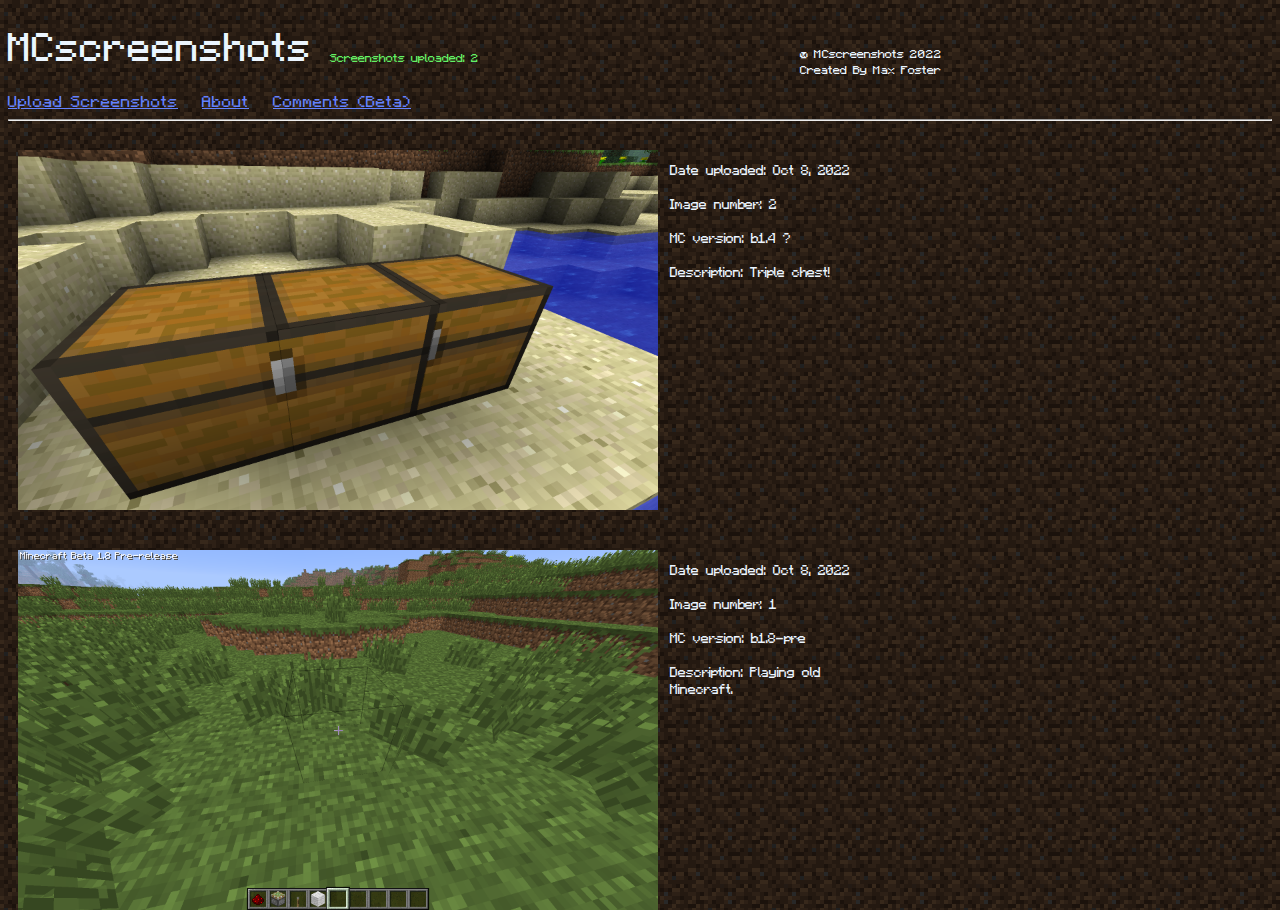
<file: index.html>
<!DOCTYPE html>
<html lang="en">
  <head>
    <meta charset="UTF-8" />
    <meta http-equiv="X-UA-Compatible" content="IE=edge" />
    <meta name="viewport" content="width=device-width, initial-scale=1.0" />
    <title>MCscreenshots</title>
    <link rel="shortcut icon" type="image/png" href="WebFiles/mcss.png" />
    <link href="Style.css" rel="stylesheet" />
  </head>
  <body background="WebFiles/dirt.png">
    <h1>MCscreenshots</h1>
    <a href="upload">Upload Screenshots</a>
    <a class="link2" href="about">About</a>
    <a class="link3" href="comment">Comments (Beta)</a>
    <p class="copyright">
      &copy; MCscreenshots 2022<br />Created By Max Foster
    </p>
    <p class="total">Screenshots uploaded: 2</p>
    <hr />
    <img class="img1" src="Screenshots/Screenshot 1.png" alt="Screenshot 1" />
    <p class="txt1">
      Date uploaded: Oct 8, 2022<br /><br />Image
      number: 1<br /><br />MC version: b1.8-pre<br /><br />Description: Playing
      old<br />Minecraft.
    </p>
    <img class="img2" src="Screenshots/Screenshot 2.png" alt="Screenshot 2" />
    <p class="txt2">
      Date uploaded: Oct 8, 2022<br /><br />Image
      number: 2<br /><br />MC version: b1.4 ?<br /><br />Description: Triple
      chest!
    </p>
  </body>
</html>
</file>
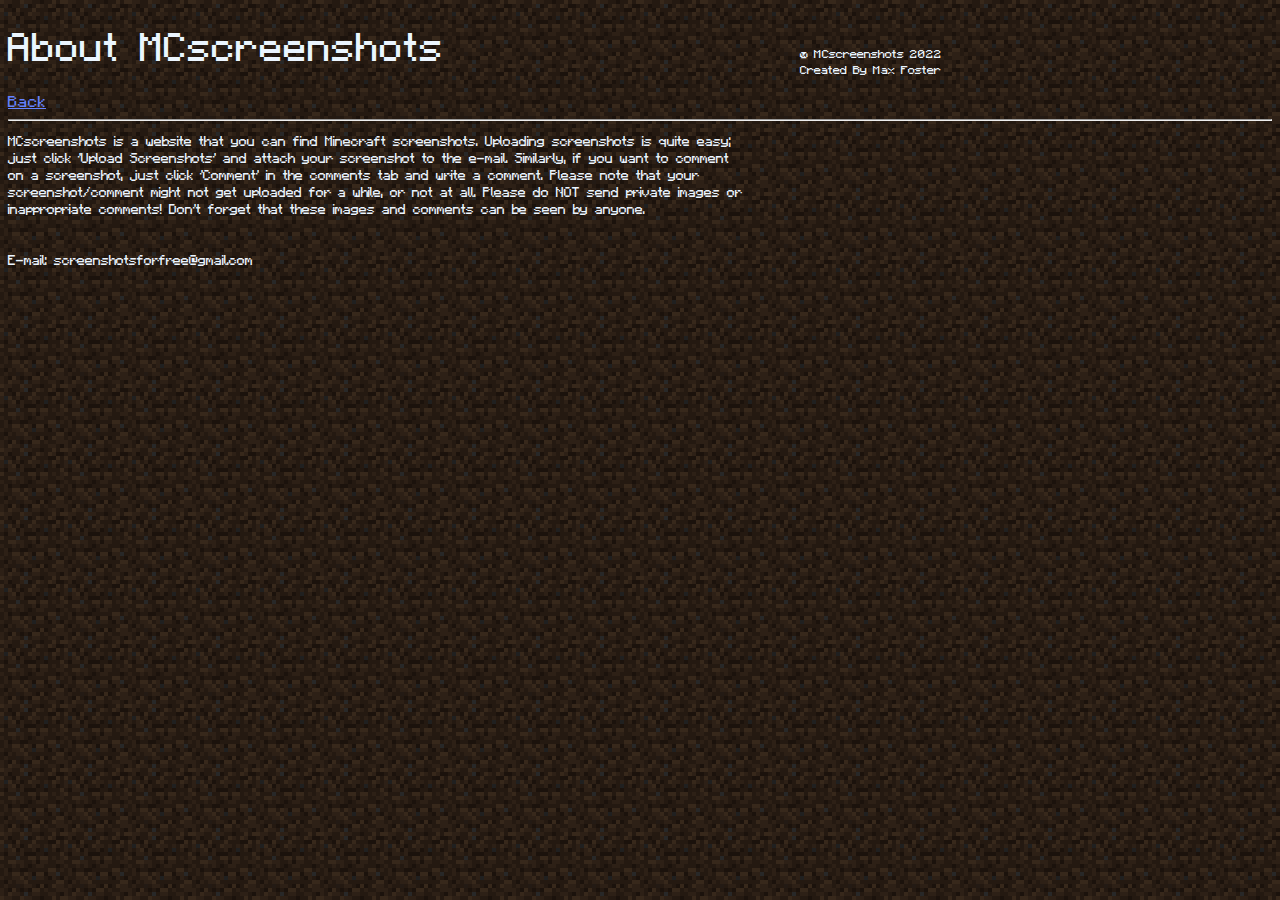
<file: about.html>
<!DOCTYPE html>
<html lang="en">
  <head>
    <meta charset="UTF-8" />
    <meta http-equiv="X-UA-Compatible" content="IE=edge" />
    <meta name="viewport" content="width=device-width, initial-scale=1.0" />
    <title>About</title>
    <link rel="shortcut icon" type="image/png" href="WebFiles/mcss.png" />
    <link href="Style.css" rel="stylesheet" />
  </head>
  <body background="WebFiles/dirt.png">
    <h1>About MCscreenshots</h1>
    <a href="index">Back</a>
    <p class="copyright">
      &copy; MCscreenshots 2022<br />Created By Max Foster
    </p>
    <hr />
    <p>
      MCscreenshots is a website that you can find Minecraft screenshots.
      Uploading screenshots is quite easy;<br />just click 'Upload Screenshots'
      and attach your screenshot to the e-mail. Similarly, if you want to
      comment<br />on a screenshot, just click 'Comment' in the comments tab and
      write a comment. Please note that your<br />screenshot/comment might not
      get uploaded for a while, or not at all. Please do NOT send private images
      or<br />inappropriate comments! Don't forget that these images and
      comments can be seen by anyone.<br /><br /><br />E-mail:
      screenshotsforfree@gmail.com
    </p>
  </body>
</html>
</file>
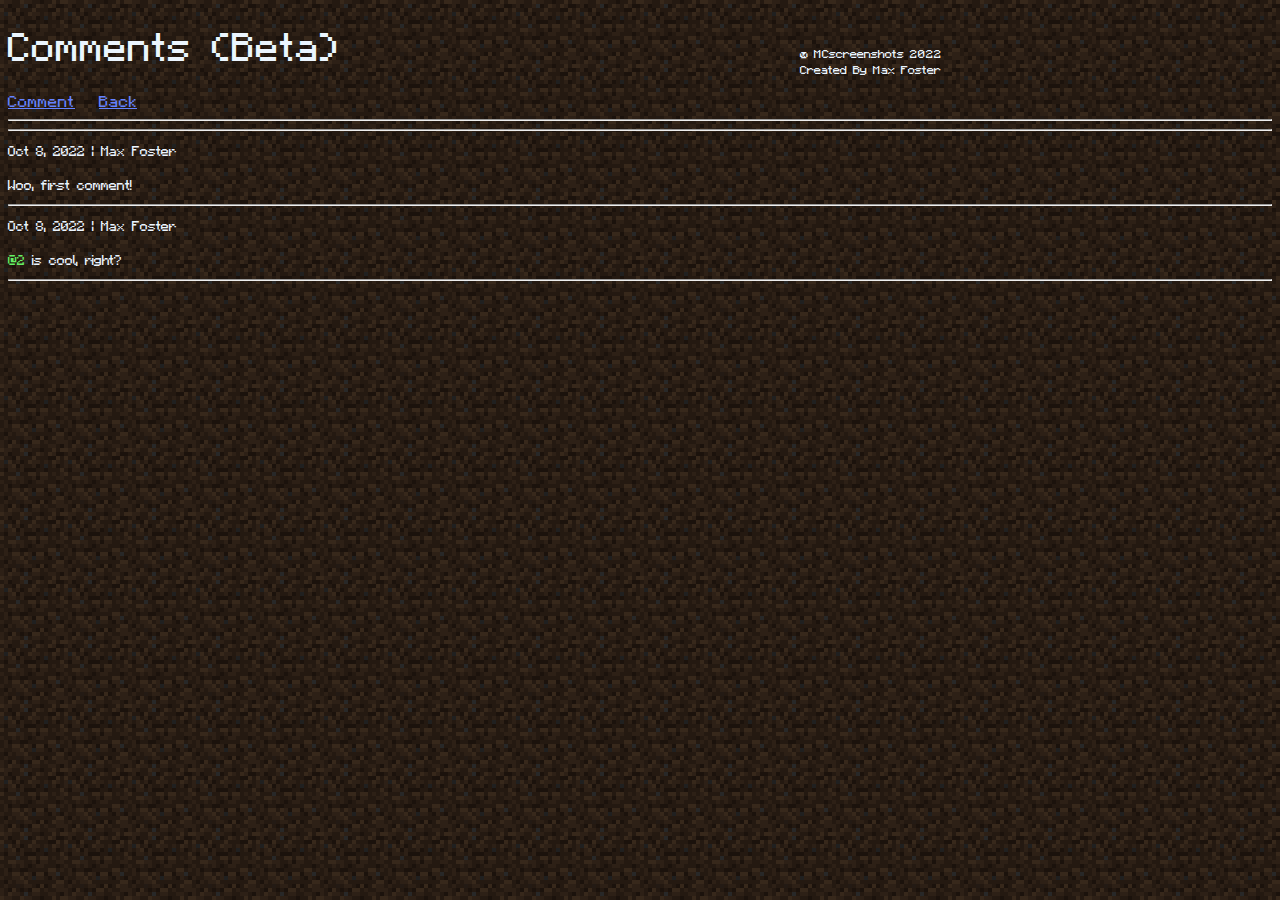
<file: comment.html>
<!DOCTYPE html>
<html lang="en">
  <head>
    <meta charset="UTF-8" />
    <meta http-equiv="X-UA-Compatible" content="IE=edge" />
    <meta name="viewport" content="width=device-width, initial-scale=1.0" />
    <title>Comments</title>
    <link rel="shortcut icon" type="image/png" href="WebFiles/mcss.png" />
    <link href="Style.css" rel="stylesheet" />
  </head>
  <body background="WebFiles/dirt.png">
    <h1>Comments (Beta)</h1>
    <a
      href="https://mail.google.com/mail/u/0/#inbox?compose=CllgCJTHVVvgdQvDwcRBGnCzMjHHGxWBLmGhpCdLQBrGpfcVTtrjrRgmkrLRpDnjsjhFbVngNnq"
      target="_blank"
      >Comment</a
    >
    <a class="link2" href="index">Back</a>
    <p class="copyright">
      &copy; MCscreenshots 2022<br />Created By Max Foster
    </p>
    <hr /><hr />
    <p>Oct 8, 2022 | Max Foster<br /><br />Woo, first comment!<hr /></p>
    <p>Oct 8, 2022 | Max Foster<br /><br /><span class="tag">@2</span> is cool, right?</p><hr />
  </body>
</html>
</file>
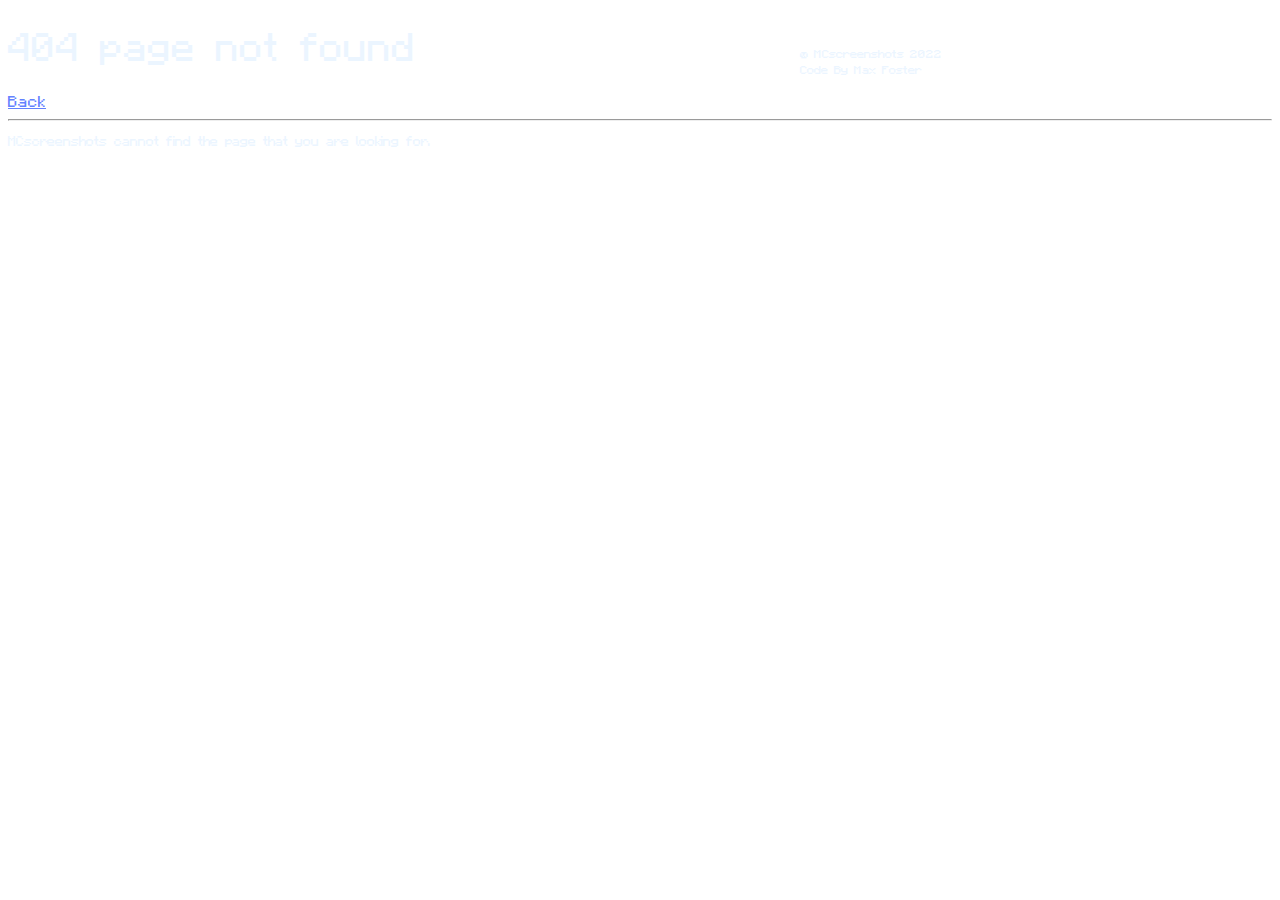
<file: not-found-page.html>
<!DOCTYPE html>
<html lang="en">
  <head>
    <meta charset="UTF-8" />
    <meta http-equiv="X-UA-Compatible" content="IE=edge" />
    <meta name="viewport" content="width=device-width, initial-scale=1.0" />
    <title>404</title>
    <link rel="shortcut icon" type="image/png" href="WebFiles/mcss.png" />
    <link href="Style.css" rel="stylesheet" />
  </head>
  <body>
    <h1>404 page not found</h1>
    <a href="index">Back</a>
    <p class="copyright">&copy; MCscreenshots 2022<br />Code By Max Foster</p>
    <hr />
    <p>MCscreenshots cannot find the page that you are looking for.</p>
  </body>
</html>
</file>
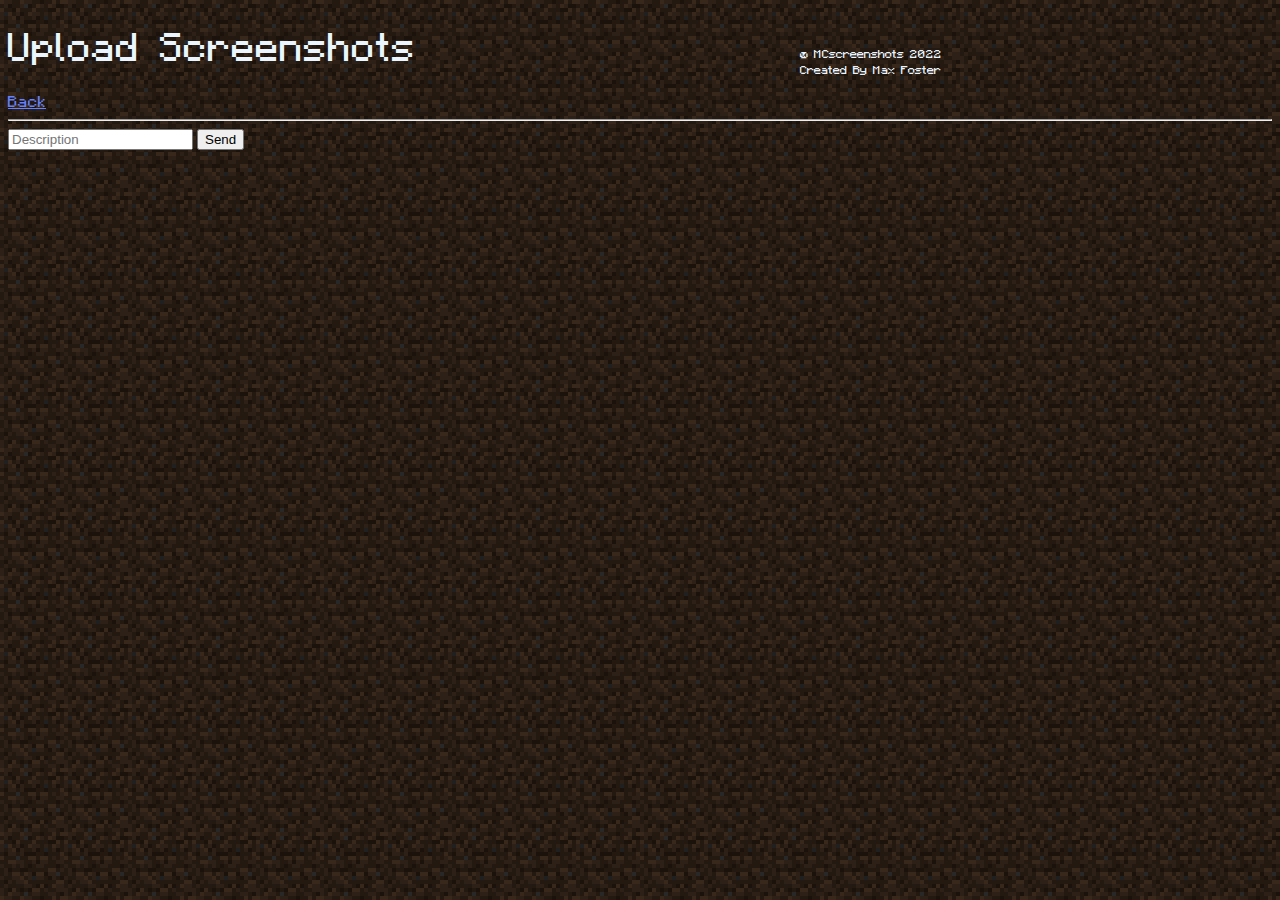
<file: upload.html>
<!DOCTYPE html>
<html lang="en">
  <head>
    <meta charset="UTF-8" />
    <meta http-equiv="X-UA-Compatible" content="IE=edge" />
    <meta name="viewport" content="width=device-width, initial-scale=1.0" />
    <title>Upload</title>
    <link rel="shortcut icon" type="image/png" href="WebFiles/mcss.png" />
    <link href="Style.css" rel="stylesheet" />
  </head>
  <body background="WebFiles/dirt.png">
    <h1>Upload Screenshots</h1>
    <a href="index">Back</a>
    <p class="copyright">
      &copy; MCscreenshots 2022<br />Created By Max Foster
    </p>
    <hr />
    <form
      action="https://mail.google.com/screenshotsforfree@gmail.com"
      method="post"
    >
      <input
        type="text"
        name="description"
        placeholder="Description"
        required
      />
      <input type="submit" name="submit" value="Send" />
    </form>
  </body>
</html>
</file>
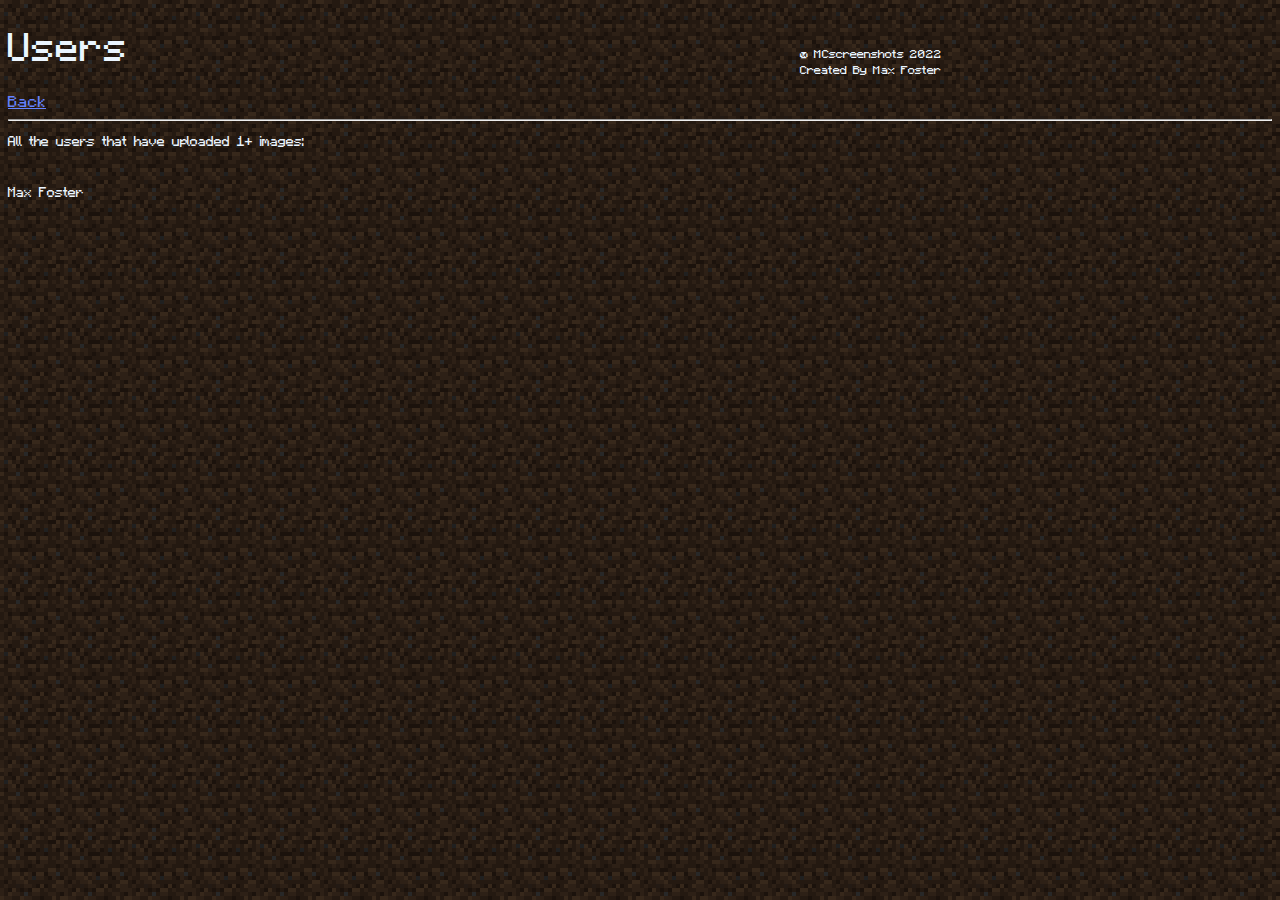
<file: users.html>
<!DOCTYPE html>
<html lang="en">
  <head>
    <meta charset="UTF-8" />
    <meta http-equiv="X-UA-Compatible" content="IE=edge" />
    <meta name="viewport" content="width=device-width, initial-scale=1.0" />
    <title>Users</title>
    <link rel="shortcut icon" type="image/png" href="WebFiles/mcss.png" />
    <link href="Style.css" rel="stylesheet" />
  </head>
  <body background="WebFiles/dirt.png">
    <h1>Users</h1>
    <a href="index">Back</a>
    <p class="copyright">
      &copy; MCscreenshots 2022<br />Created By Max Foster
    </p>
    <hr />
    <p>
      All the users that have uploaded 1+ images:<br /><br /><br />Max Foster
    </p>
  </body>
</html>
</file>
<file: Style.css>
@font-face {
    font-family: "Minecraftia";
    src: url(Fonts/MINECRAFTIA.TTF);
  }
  input[type="submit"] {
    cursor: pointer;
  }
  h1 {
    font-family: "Minecraftia";
    font-size: xx-large;
    font-weight: normal;
    color: rgb(235, 245, 255);
  }
  a {
    font-family: "Minecraftia";
    font-size: 13px;
    font-weight: normal;
    color: rgb(100, 130, 255);
  }
  p {
    font-family: "Minecraftia";
    font-size: 11px;
    font-weight: normal;
    color: rgb(235, 245, 255);
  }
  .link2 {
    position: relative;
    left: 20px;
  }
  .link3 {
    position: relative;
    left: 40px;
  }
  .link4 {
    position: relative;
    left: 60px;
  }
  .copyright {
    font-family: "Minecraftia";
    font-size: 10px;
    position: absolute;
    top: 35px;
    left: 800px;
  }
  .total {
    font-family: "Minecraftia";
    font-size: 10px;
    color: rgb(100, 240, 100);
    position: absolute;
    top: 39px;
    left: 330px;
  }
  .tag {
    font-family: "Minecraftia";
    font-size: 11px;
    font-weight: normal;
    color: rgb(100, 240, 100);
  }
  .img1 {
    width: 640px;
    height: 360px;
    object-fit: scale-down;
    float: left;
    margin: 0 0 10px 10px;
    position: absolute;
    top: 550px;
  }
  .img2 {
    width: 640px;
    height: 360px;
    object-fit: scale-down;
    float: left;
    margin: 0 0 10px 10px;
    position: absolute;
    top: 150px;
  }
  .txt1 {
    position: absolute;
    top: 550px;
    left: 670px;
  }
  .txt2 {
    position: absolute;
    top: 150px;
    left: 670px;
  }
</file>
